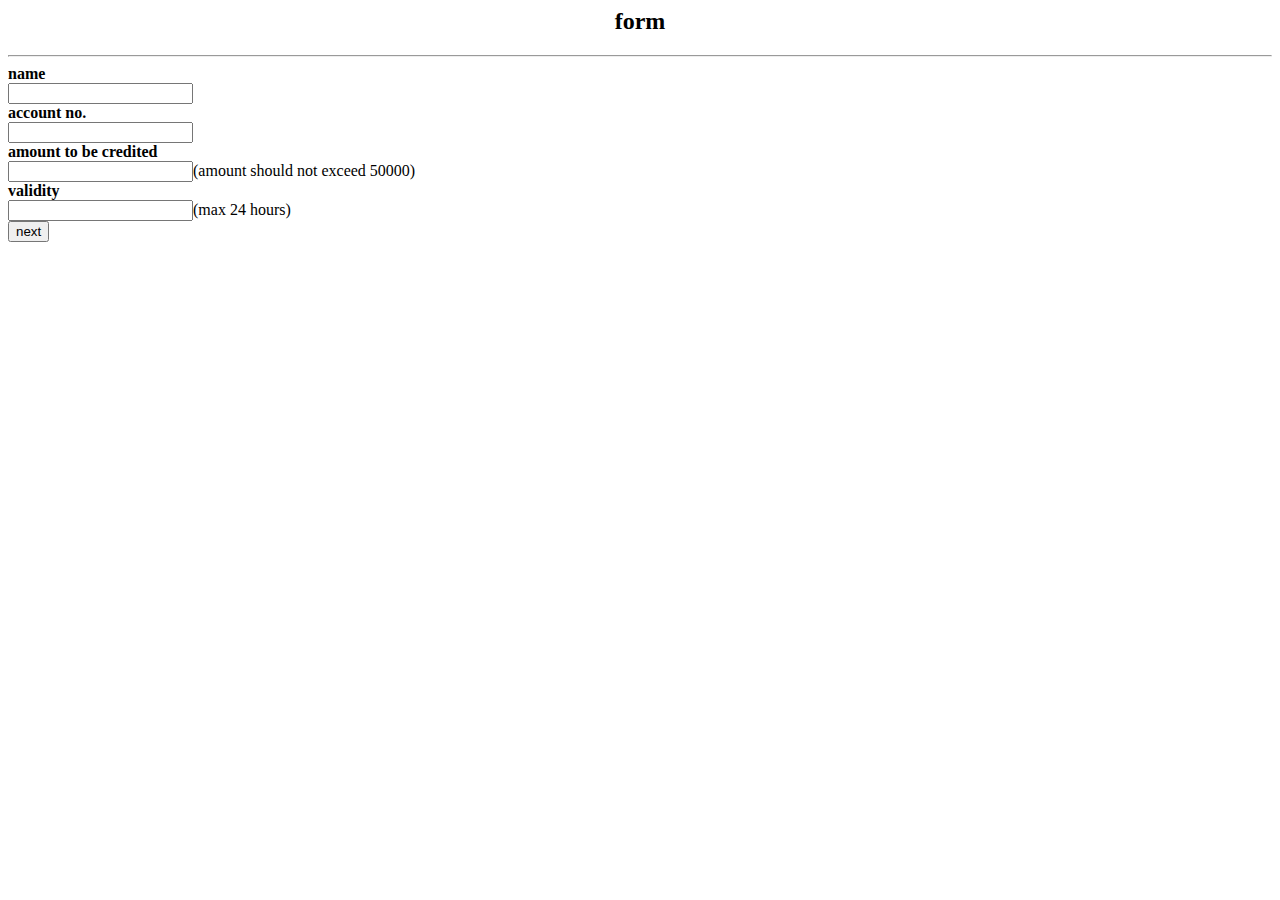
<file: ilma/ecardform.html>
<html>
<head><title>ecard form</title>
<style>
h2 {text-align:center;}
</style>
</head>
<body>
<h2>form</h2>
<hr />
<form action="next.html" method="post">
<b>name</b><br/><input type="text" name="name"/><br/>
<b>account no.</b><br/><input type="text" name="acc"/><br/>
<b>amount to be credited<br/></b><input type="text" name="amount"/>(amount should not exceed 50000)<br/>
<b>validity</b><br/><input type="text" name="val"/>(max 24 hours)<br/>
<input type="submit" value="next"/>
</file>
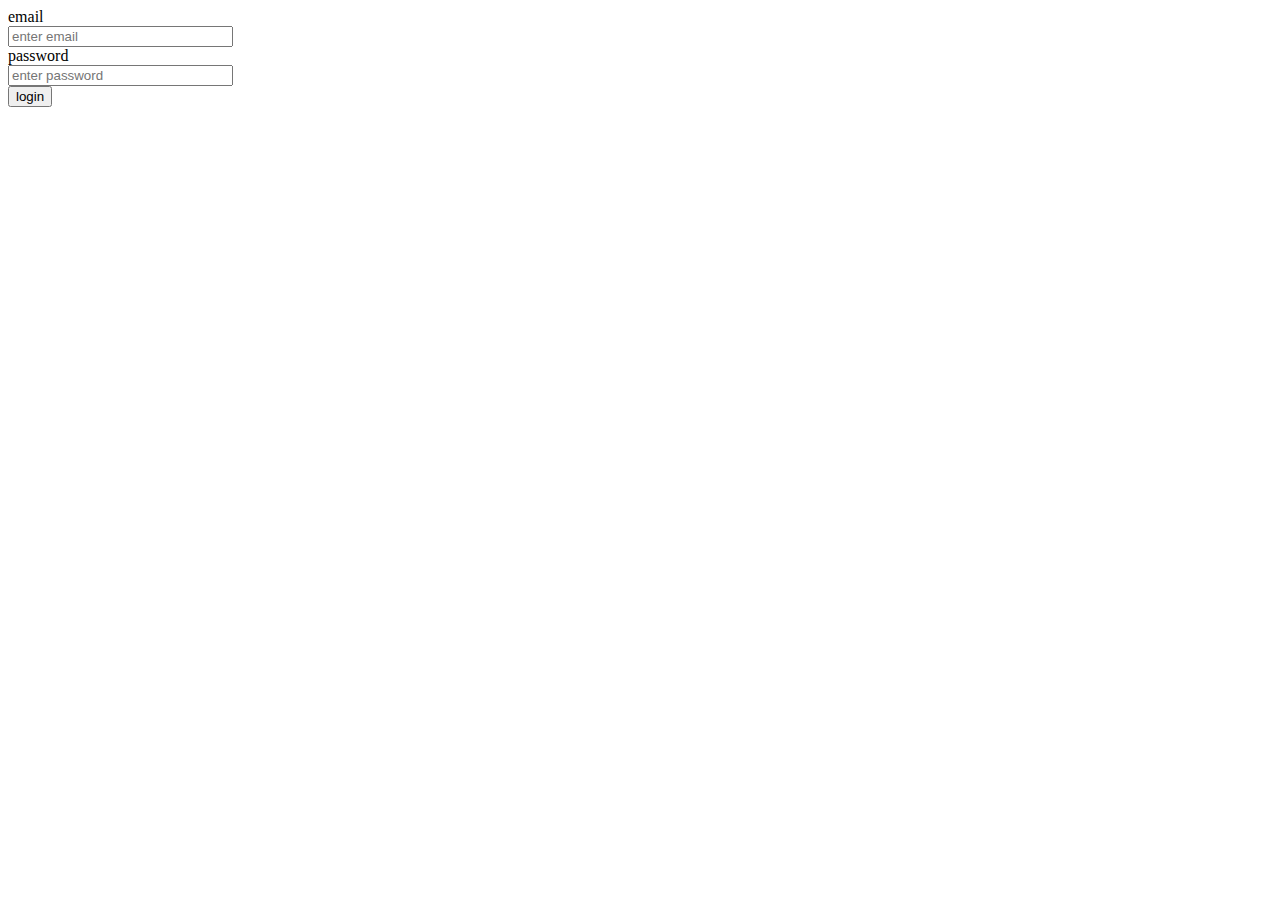
<file: ilma/login.html>
<html>
<head>
<title>register</title>
<body>
<form action="authen.php" method="post">

email<br/><input type="text" name="email" placeholder="enter email" size=25/><br/>
password<br/><input type="text" name="pass" placeholder="enter password" size=25/><br/>

<input type="submit" value="login"/>
</form>
</file>
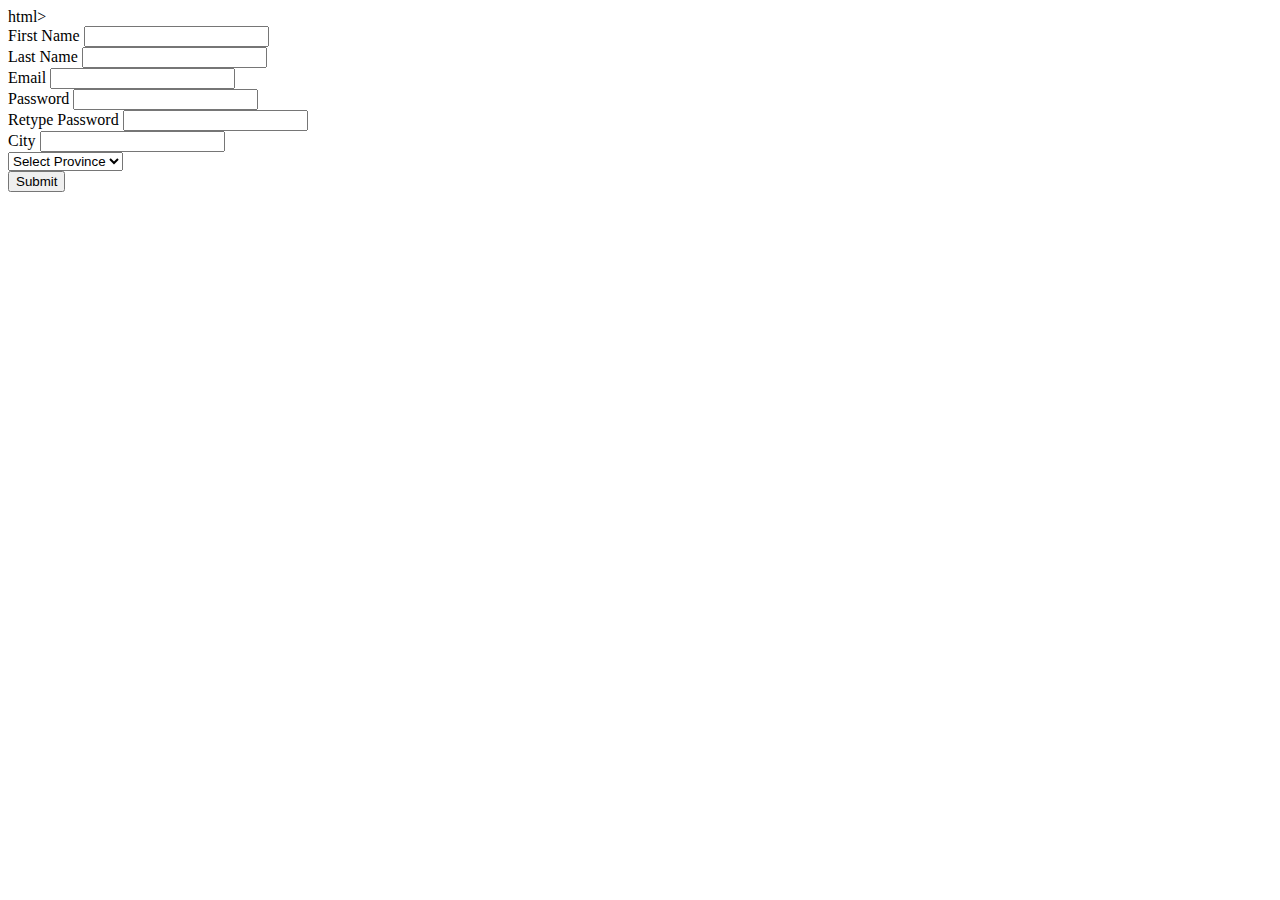
<file: ilma/mail.html>
html>
<body>
<form method="post" action="mail.php">



	<div>

		<label>First Name</label>

		<input name="First_name" maxlength="20" />

	</div>
    <div>

		<label>Last Name</label>

		<input name="Last_name" maxlength="20" />

	</div>
    <div>

		<label>Email</label>

		<input name="Email" maxlength="100" />

	</div>

	<div>

		<label>Password</label>

		<input name="Password" type="password" maxlength="50" />

	</div>

	<div>

		<label>Retype Password</label>

		<input name="confirm_password" type="Password" maxlength="16" />

	</div>
    <div>

		<label>City</label>

		<input name="City" maxlength="15" />

	</div>

	<div>

	<select name="Province">

	
    <option>Select Province</option><option value="AB">AB</option><option value="BC">BC</option><option value="MB">MB</option><option value="NB">NB</option><option value="NL">NL</option><option value="NU">NU</option><option value="ON">ON</option><option value="PE">PE</option><option value="PQ">PQ</option><option value="SK">SK</option><option value="YT">YT</option></select>

	</div>


	<input type="submit" value="Submit" />

</form>







</body>
</html>
</file>
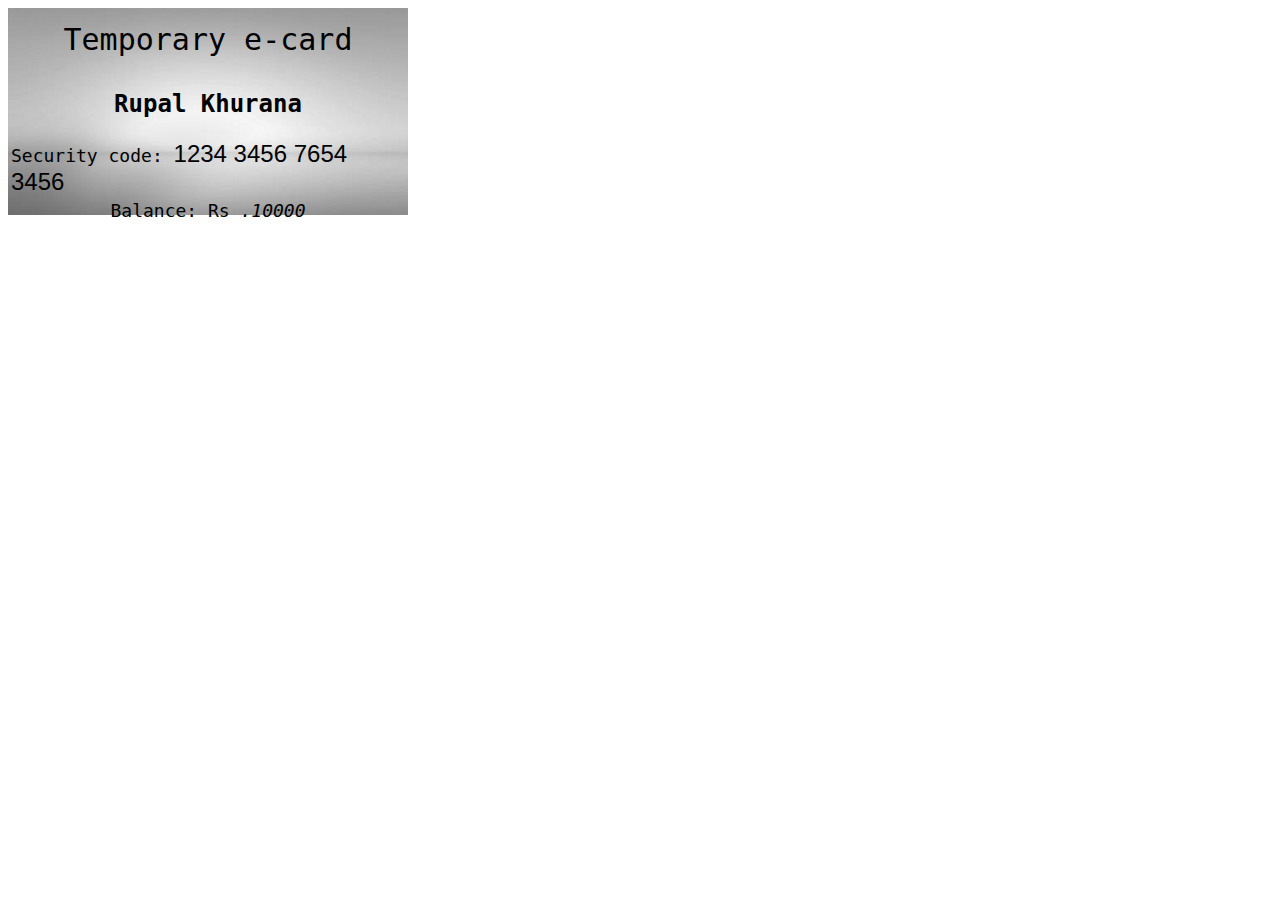
<file: ilma/ilma1/ecard1.html>
<!DOCTYPE html PUBLIC "-//W3C//DTD XHTML 1.0 Transitional//EN" "http://www.w3.org/TR/xhtml1/DTD/xhtml1-transitional.dtd">
<html xmlns="http://www.w3.org/1999/xhtml">
<head>
<meta http-equiv="Content-Type" content="text/html; charset=utf-8" />
<title>Untitled Document</title>
<style type="text/css">
body{
font-color:ffffff;
}


.bold {
	font-weight: bold;
	font-family: "Comic Sans MS", cursive;
	font-size: 24px;
}
.abc {
    
	font-color: #FFFFFF;
}
.abc {
    background-color: #00f2f9;
    display:block;
	}
.r {
	font-size: 30px;
	font-family: Tahoma, Geneva, sans-serif;
}
.y {
	font-family: Arial, Helvetica, sans-serif;
	font-size: 24px;
}
.pp {
	font-size: 18px;
}
.rr {
	font-style: italic;
	font-size: 18px;
}
.t {
	font-size: 18px;
}
</style>
</head>

<body>
<!--<div class="abc" width="458">-->
<table  class="abc" width="400" height="207" border="0" background="atm.jpg">
  <tr>
    <td height="56" align="left"><div align="center" class="r"><kbd>Temporary e-card</kbd></div> </td>
  </tr>
  <tr>
    <td height="65" align="center" class="bold"><kbd>Rupal Khurana</kbd></td>
  </tr>
  <tr>
    <td><kbd><span class="pp">Security code: </span><span class="y">1234 3456 7654 3456</span></kbd></td>
  </tr>
  <tr>
    <td align="center"><kbd><span class="t">Balance: Rs</span><span class="rr"> .10000</span></kbd></td>
  </tr>
</table>

<p>&nbsp;</p>
</body>
</html>
</file>
